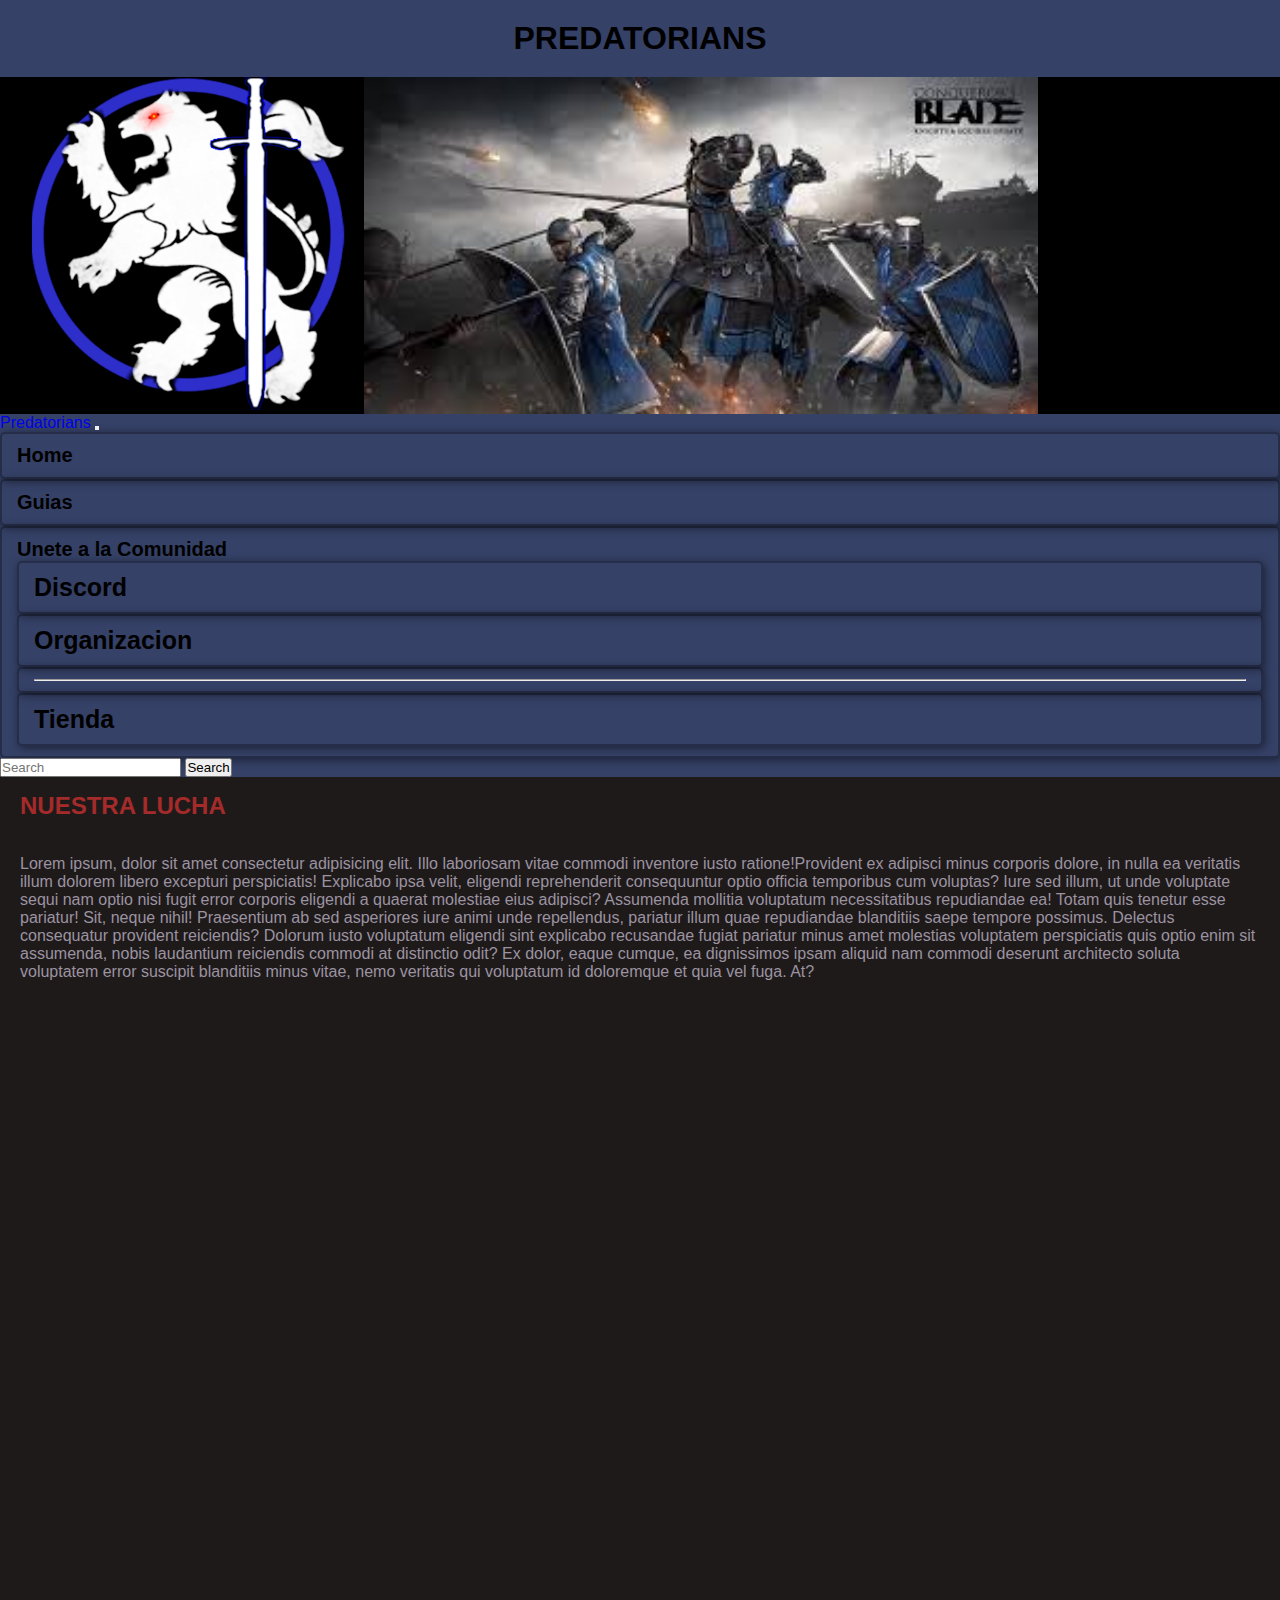
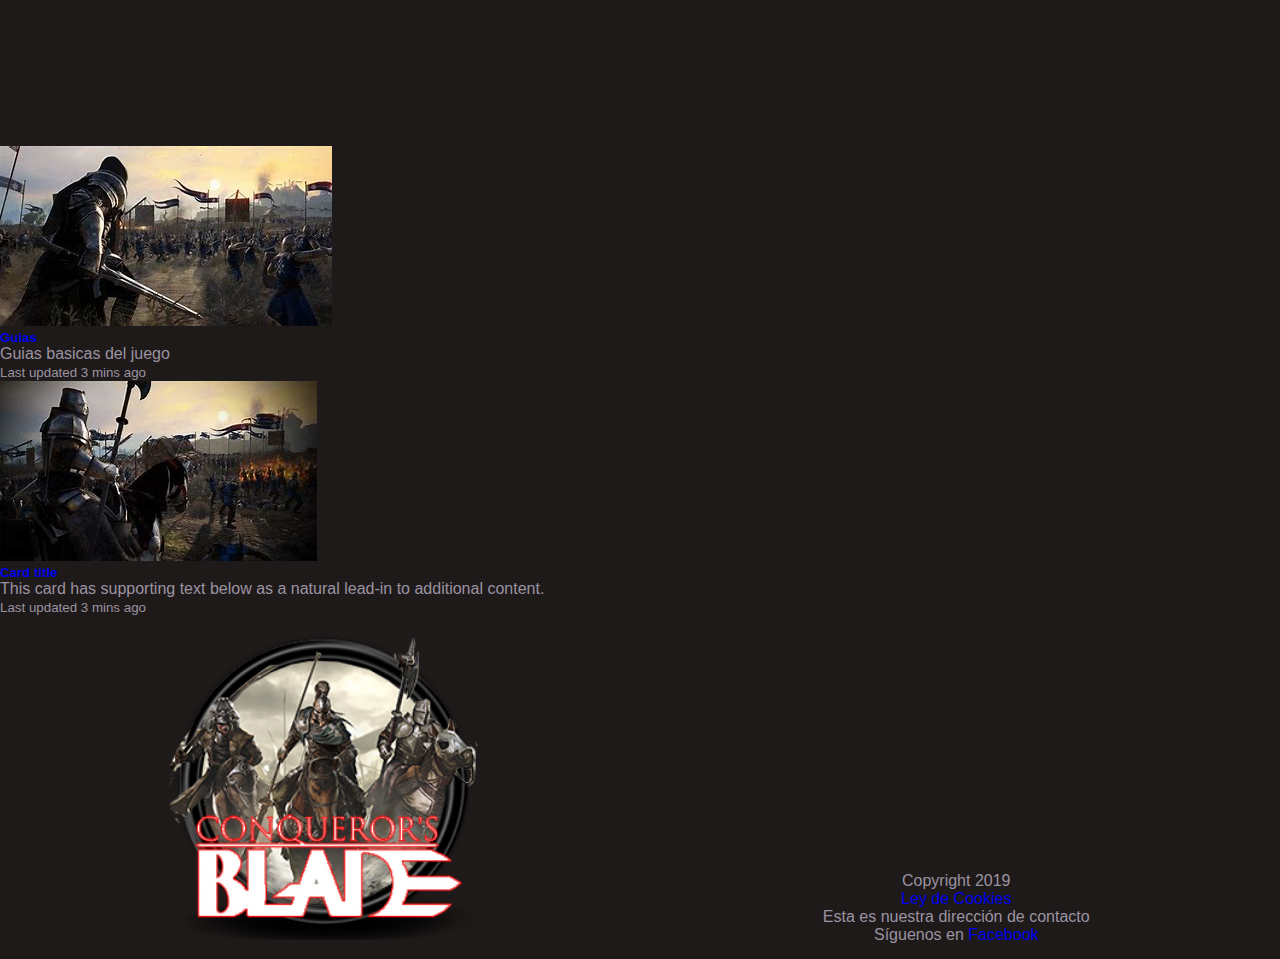
<file: index.html>
<!DOCTYPE html>
<html lang="en">
<head>
    <meta charset="UTF-8">
    <meta http-equiv="X-UA-Compatible" content="IE=edge">
    <meta name="viewport" content="width=device-width, initial-scale=1.0">
    <link href="https://cdn.jsdelivr.net/npm/bootstrap@5.1.3/dist/css/bootstrap.min.css" rel="stylesheet" integrity="sha384-1BmE4kWBq78iYhFldvKuhfTAU6auU8tT94WrHftjDbrCEXSU1oBoqyl2QvZ6jIW3" crossorigin="anonymous">
    <link rel="stylesheet" href="./css/nuevo.css">
    <title>Predatorians</title>
</head>
<body>
    <div class="wrapper">
        <header>
                <div>
                    <h1>Predatorians</h1>
                    <div class="header"> 
                        <img src="./img/logo.jpg" class="img-thumbnail" alt="Logo">
                    </div>
                </div>
        </header>
        <nav class="navbar navbar-expand-lg navbar-light bg-light">
            <div class="container-fluid">
              <a class="navbar-brand" href="./index.html">Predatorians</a>
              <button class="navbar-toggler" type="button" data-bs-toggle="collapse" data-bs-target="#navbarSupportedContent" aria-controls="navbarSupportedContent" aria-expanded="false" aria-label="Toggle navigation">
                <span class="navbar-toggler-icon"></span>
              </button>
              <div class="collapse navbar-collapse menu" id="navbarSupportedContent">
                <ul class="navbar-nav me-auto mb-2 mb-lg-0">
                  <li class="nav-item">
                    <a class="nav-link active" aria-current="page" href="./index.html">Home</a>
                  </li>
                  <li class="nav-item">
                    <a class="nav-link" href="./pages/guias.html">Guias</a>
                  </li>
                  <li class="nav-item dropdown">
                    <a class="nav-link dropdown-toggle" href="#" id="navbarDropdown" role="button" data-bs-toggle="dropdown" aria-expanded="false">
                        Unete a la Comunidad
                    </a>
                    <ul class="dropdown-menu" aria-labelledby="navbarDropdown">
                      <li><a class="dropdown-item" href="./pages/discord.html">Discord</a></li>
                      <li><a class="dropdown-item" href="./pages/organizacion.html">Organizacion</a></li>
                      <li><hr class="dropdown-divider"></li>
                      <li><a class="dropdown-item" href="./pages/tienda.html">Tienda</a></li>
                    </ul>
                  </li>
                </ul>
                <form class="d-flex">
                  <input class="form-control me-2" type="search" placeholder="Search" aria-label="Search">
                  <button class="btn btn-outline-success" type="submit">Search</button>
                </form>
              </div>
            </div>
          </nav>
        <article class="principal">
            <h2>Nuestra lucha</h2>
            <p>Lorem ipsum, dolor sit amet consectetur adipisicing elit.<span> Illo laboriosam vitae commodi inventore iusto ratione!</span>Provident ex adipisci minus corporis dolore, in nulla ea veritatis illum dolorem libero excepturi perspiciatis!
            Explicabo ipsa velit, eligendi reprehenderit consequuntur optio officia temporibus cum voluptas? Iure sed illum, ut unde voluptate sequi nam optio nisi fugit error corporis eligendi a quaerat molestiae eius adipisci?
            Assumenda mollitia voluptatum necessitatibus repudiandae ea! Totam quis tenetur esse pariatur! Sit, neque nihil! Praesentium ab sed asperiores iure animi unde repellendus, pariatur illum quae repudiandae blanditiis saepe tempore possimus.
            Delectus consequatur provident reiciendis? Dolorum iusto voluptatum eligendi sint explicabo recusandae fugiat pariatur minus amet molestias voluptatem perspiciatis quis optio enim sit assumenda, nobis laudantium reiciendis commodi at distinctio odit?
            Ex dolor, eaque cumque, ea dignissimos ipsam aliquid nam commodi deserunt architecto soluta voluptatem error suscipit blanditiis minus vitae, nemo veritatis qui voluptatum id doloremque et quia vel fuga. At?</p>
        </article>
        <section>
            <div class="video">
                <iframe src="https://www.youtube.com/embed/KxO_5-faBwQ" title="YouTube video player" frameborder="0" allow="accelerometer; autoplay; clipboard-write; encrypted-media; gyroscope; picture-in-picture" allowfullscreen></iframe>
            </div>
            <div class="card-group">
              <div class="card">
                <a href="pages/guias.html"><img src="./img/guia.jfif" class="card-img-top" alt="guias">
                <div class="card-body">
                  <h5 class="card-title">Guias</h5>
                  <p class="card-text">Guias basicas del juego</p>
                  <p class="card-text"><small class="text-muted">Last updated 3 mins ago</small></p>
                </div>
              </div>
              <div class="card">
                <a href="https://www.conquerorsblade.com/en/news/" target="_blank"><img src="./img/news.jfif" class="card-img-top" alt="noticias del juego">
                <div class="card-body">
                  <h5 class="card-title">Card title</h5>
                  <p class="card-text">This card has supporting text below as a natural lead-in to additional content.</p>
                  <p class="card-text"><small class="text-muted">Last updated 3 mins ago</small></p>
                </div>
              </div>
            </div>
        </section>
        <footer>
            <div class="final">
                <div class="f1">
                    <img src="./img/logo-fotter.png" alt="logo del juego">
                </div>
                <div class="f2">
                    <p>Copyright 2019</p>
                    <p><a href=”#”>Ley de Cookies</a></p>
                    <p>Esta es nuestra dirección de contacto</p>
                    <p>Síguenos en <a href=”#”>Facebook</a></p>
                </div>
            </div>
        </footer>
    </div>
    <script src="https://cdn.jsdelivr.net/npm/bootstrap@5.1.3/dist/js/bootstrap.bundle.min.js" integrity="sha384-ka7Sk0Gln4gmtz2MlQnikT1wXgYsOg+OMhuP+IlRH9sENBO0LRn5q+8nbTov4+1p" crossorigin="anonymous"></script>
</body>
</html>
</file>
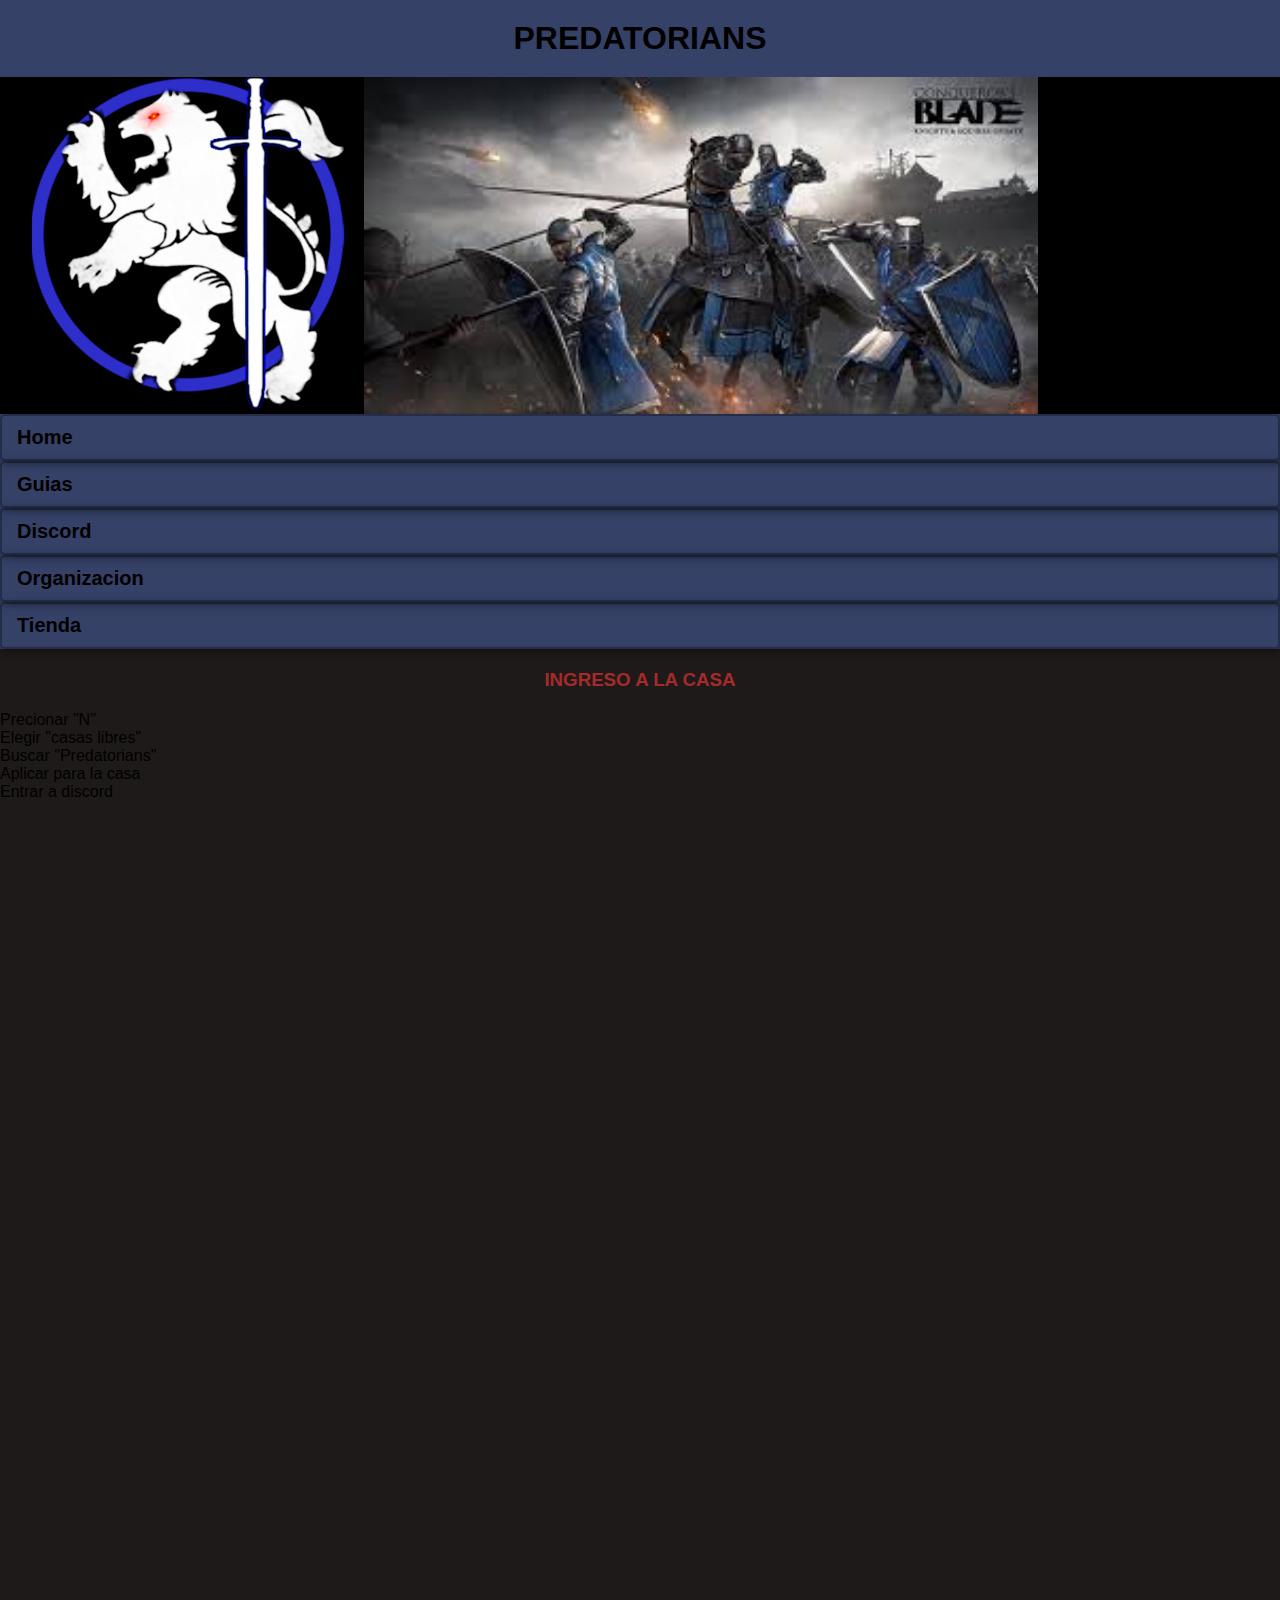
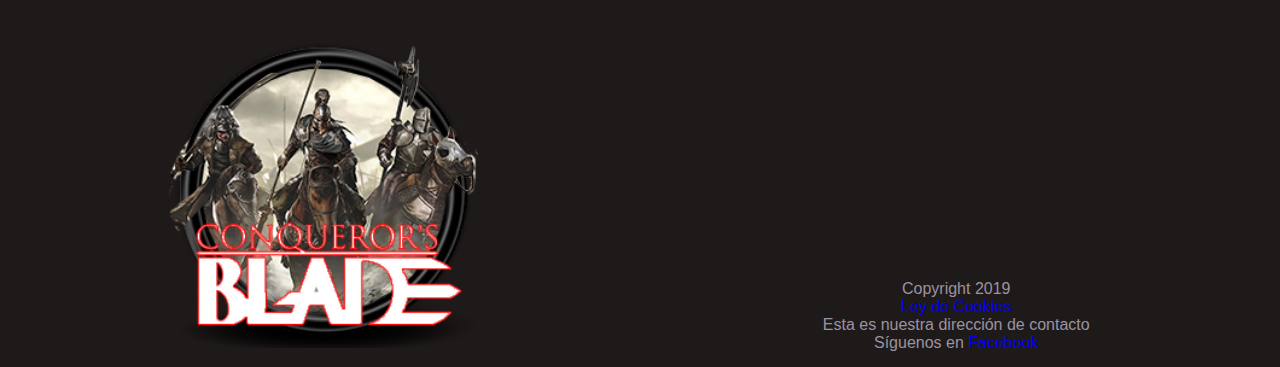
<file: pages/discord.html>
<!DOCTYPE html>
<html lang="en">
<head>
    <meta charset="UTF-8">
    <meta http-equiv="X-UA-Compatible" content="IE=edge">
    <meta name="viewport" content="width=device-width, initial-scale=1.0">
    <link rel="stylesheet" href="../css/nuevo.css">
    <title>Predatorians</title>
</head>
<body>
    <div class="wrapper">
        <header>
            <h1>Predatorians</h1>
            <div class="header"> 
                <img src="../img/logo.jpg" alt="Logo">
            </div>
        </header>
        <nav>
         <div class="menu">
                <ul>
                    <li><a href="./index.html">Home</a></li>
                    <li><a href="./pages/guias.html">Guias</a></li>
                    <li><a href="./pages/discord.html">Discord</a></li>
                    <li><a href="./pages/organizacion.html">Organizacion</a></li>
                    <li><a href="./pages/tienda.html">Tienda</a></li>
                </ul>
            </div>
        </nav>     
        <article class="ingreso">  
            <div>
                <h3>Ingreso a la casa</h3>
                <ol>
                    <li>Precionar "N"</li>
                    <li>Elegir "casas libres"</li>
                    <li>Buscar "Predatorians"</li>
                    <li>Aplicar para la casa</li>
                    <li>Entrar a discord</li>
                </ol>
            </div>
        </article> 
        <section>
            <div class="video-guia">
                <iframe width="560" height="315" src="https://www.youtube.com/embed/5cd2fOLRm2A" title="YouTube video player" frameborder="0" allow="accelerometer; autoplay; clipboard-write; encrypted-media; gyroscope; picture-in-picture" allowfullscreen></iframe>
            </div>
            <div class="discord">
                <iframe src="https://discord.com/widget?id=667861519123611660&theme=dark" width="350" height="500" allowtransparency="true" frameborder="0" sandbox="allow-popups allow-popups-to-escape-sandbox allow-same-origin allow-scripts"></iframe>
            </div>
        </section>
        <footer>
            <div class="final">
                <div class="f1">
                    <img src="../img/logo-fotter.png" alt="logo del juego">
                </div>
                <div class="f2">
                    <p>Copyright 2019</p>
                    <p><a href=”#”>Ley de Cookies</a></p>
                    <p>Esta es nuestra dirección de contacto</p>
                    <p>Síguenos en <a href=”#”>Facebook</a></p>
                </div>
            </div>
        </footer>
    </div>
</body>
</html>
</file>
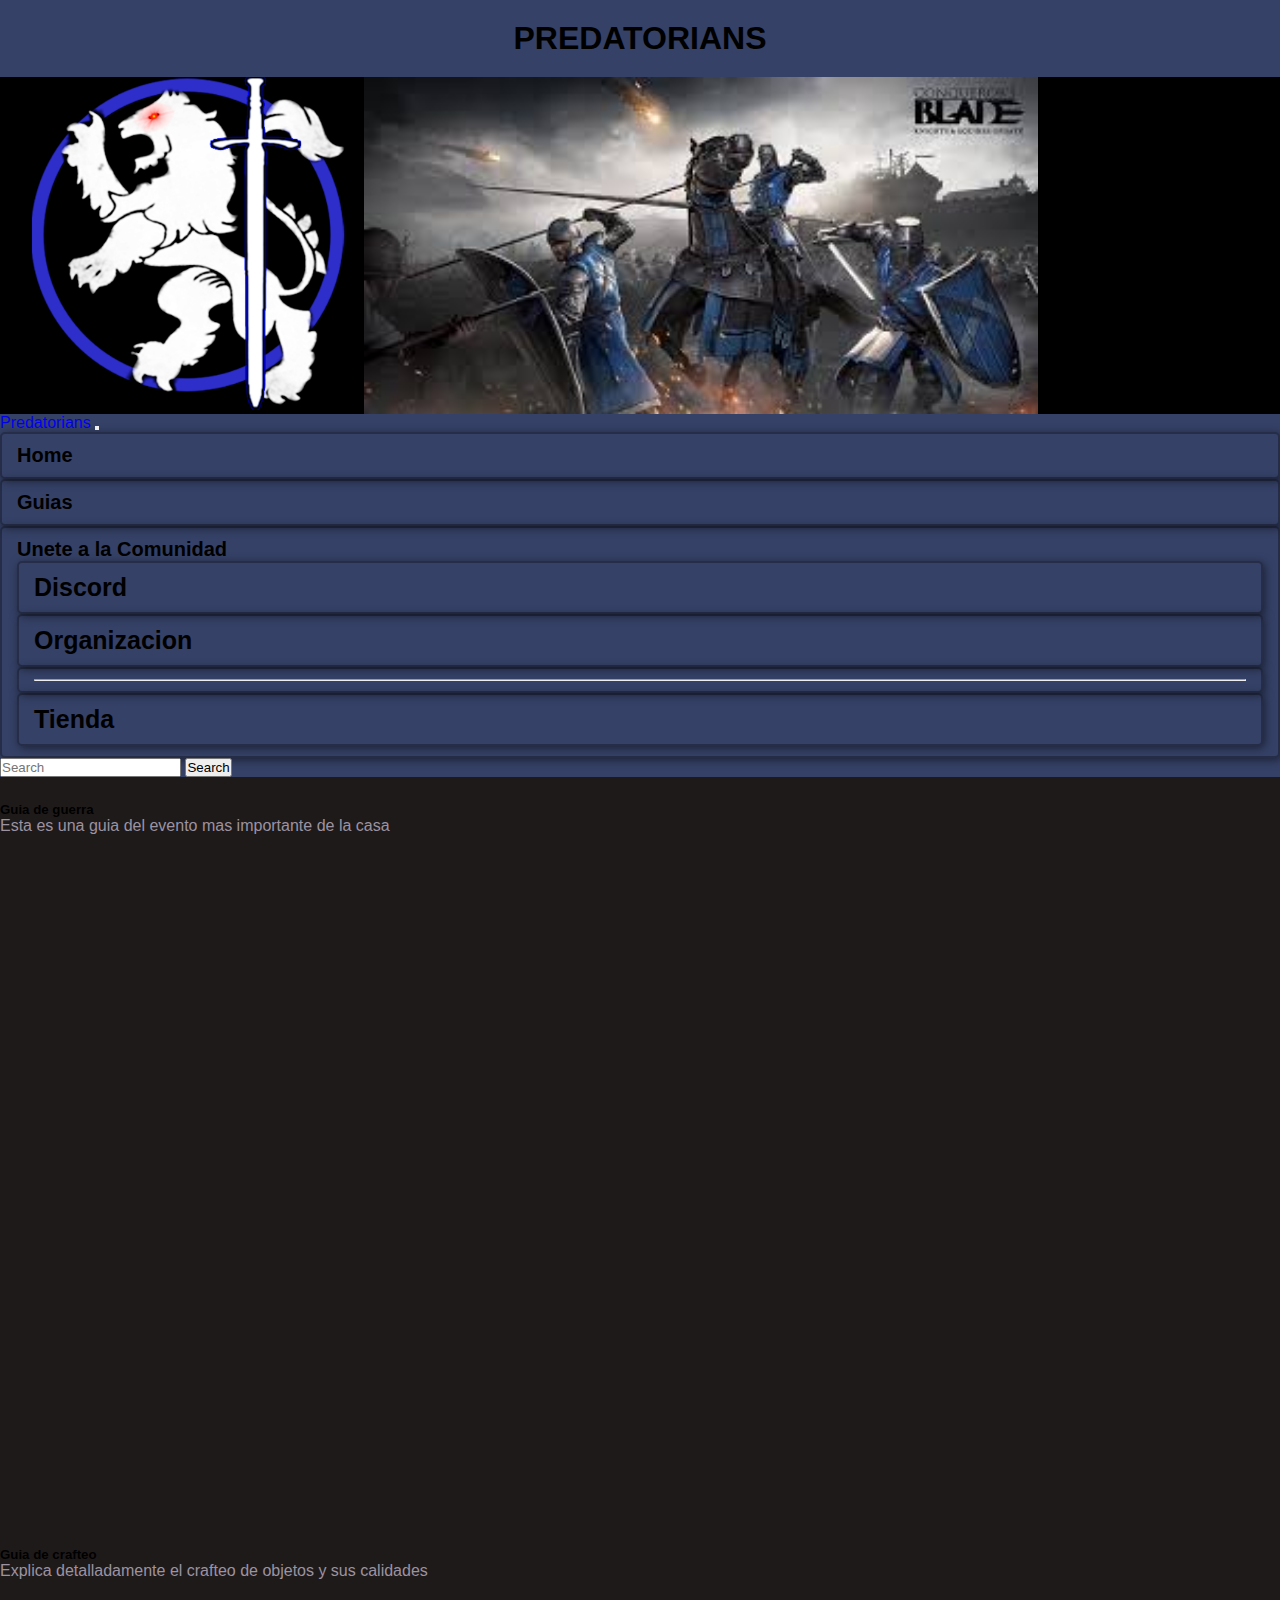
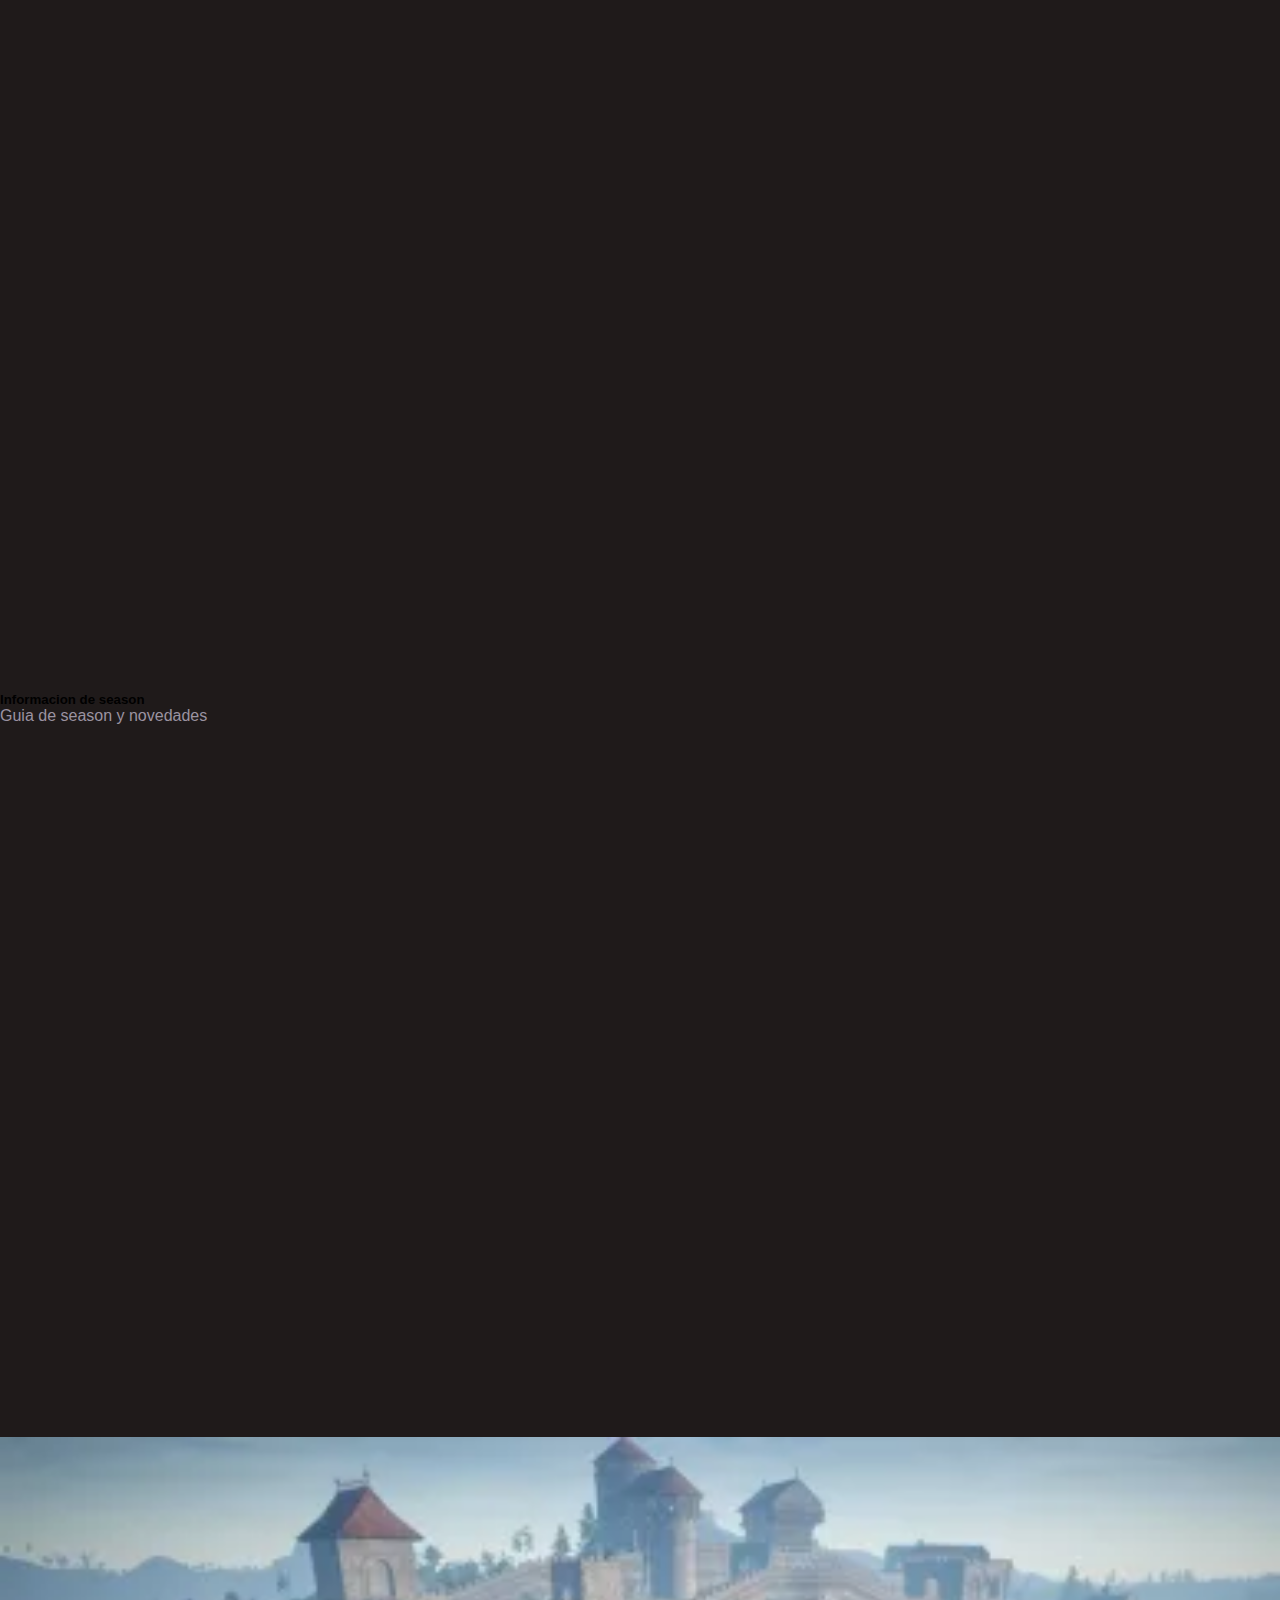
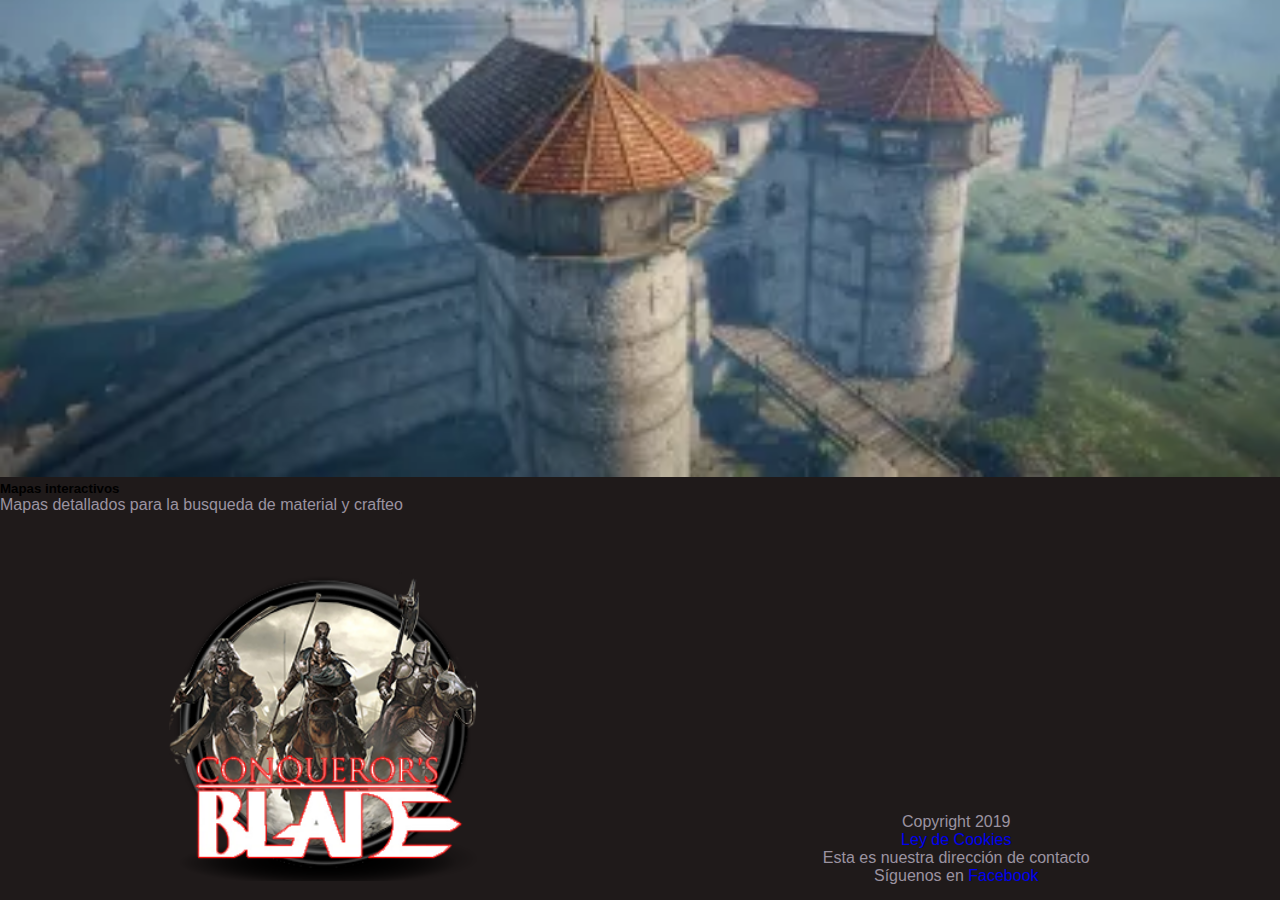
<file: pages/guias.html>
<!DOCTYPE html>
<html lang="en">
<head>
    <meta charset="UTF-8">
    <meta http-equiv="X-UA-Compatible" content="IE=edge">
    <meta name="viewport" content="width=device-width, initial-scale=1.0">
    <link href="https://cdn.jsdelivr.net/npm/bootstrap@5.1.3/dist/css/bootstrap.min.css" rel="stylesheet" integrity="sha384-1BmE4kWBq78iYhFldvKuhfTAU6auU8tT94WrHftjDbrCEXSU1oBoqyl2QvZ6jIW3" crossorigin="anonymous">
    <link rel="stylesheet" href="../css/nuevo.css">
    <title>Predatorians</title>
</head>
<body>
    <div class="wrapper">
        <header>
            <div>
                <h1>Predatorians</h1>
                <div class="header"> 
                    <img src="../img/logo.jpg" class="img-thumbnail" alt="Logo">
                </div>
            </div>
    </header>
    <nav class="navbar navbar-expand-lg navbar-light bg-light">
        <div class="container-fluid">
          <a class="navbar-brand" href="../index.html">Predatorians</a>
          <button class="navbar-toggler" type="button" data-bs-toggle="collapse" data-bs-target="#navbarSupportedContent" aria-controls="navbarSupportedContent" aria-expanded="false" aria-label="Toggle navigation">
            <span class="navbar-toggler-icon"></span>
          </button>
          <div class="collapse navbar-collapse menu" id="navbarSupportedContent">
            <ul class="navbar-nav me-auto mb-2 mb-lg-0">
              <li class="nav-item">
                <a class="nav-link active" aria-current="page" href="../index.html">Home</a>
              </li>
              <li class="nav-item">
                <a class="nav-link" href="../pages/guias.html">Guias</a>
              </li>
              <li class="nav-item dropdown">
                <a class="nav-link dropdown-toggle" href="#" id="navbarDropdown" role="button" data-bs-toggle="dropdown" aria-expanded="false">
                    Unete a la Comunidad
                </a>
                <ul class="dropdown-menu" aria-labelledby="navbarDropdown">
                  <li><a class="dropdown-item" href="../pages/discord.html">Discord</a></li>
                  <li><a class="dropdown-item" href="../pages/organizacion.html">Organizacion</a></li>
                  <li><hr class="dropdown-divider"></li>
                  <li><a class="dropdown-item" href="../pages/tienda.html">Tienda</a></li>
                </ul>
              </li>
            </ul>
            <form class="d-flex">
              <input class="form-control me-2" type="search" placeholder="Search" aria-label="Search">
              <button class="btn btn-outline-success" type="submit">Search</button>
            </form>
          </div>
        </div>
      </nav>
      <div class="row row-cols-1 row-cols-md-2 g-4">
        <div class="col">
          <div class="card uno">
            <iframe width="560" height="315" src="https://www.youtube.com/embed/3Mm-mV0IIHs" title="YouTube video player" frameborder="0" allow="accelerometer; autoplay; clipboard-write; encrypted-media; gyroscope; picture-in-picture" allowfullscreen></iframe>
            <div class="card-body">
              <h5 class="card-title">Guia de guerra</h5>
              <p class="card-text">Esta es una guia del evento mas importante de la casa</p>
            </div>
          </div>
        </div>
        <div class="col">
          <div class="card dos">
            <iframe width="560" height="315" src="https://www.youtube.com/embed/QQhP1dxWInI" title="YouTube video player" frameborder="0" allow="accelerometer; autoplay; clipboard-write; encrypted-media; gyroscope; picture-in-picture" allowfullscreen></iframe>
            <div class="card-body">
              <h5 class="card-title">Guia de crafteo</h5>
              <p class="card-text">Explica detalladamente el crafteo de objetos y sus calidades</p>
            </div>
          </div>
        </div>
        <div class="col">
          <div class="card tres">
            <iframe width="560" height="315" src="https://www.youtube.com/embed/Qs3sKZKXj3A" title="YouTube video player" frameborder="0" allow="accelerometer; autoplay; clipboard-write; encrypted-media; gyroscope; picture-in-picture" allowfullscreen></iframe>
            <div class="card-body">
              <h5 class="card-title">Informacion de season</h5>
              <p class="card-text">Guia de season y novedades</p>
            </div>
          </div>
        </div>
        <div class="col">
          <div class="card cuatro">
            <a href="https://elusiveguides.wixsite.com/home/interactive-tw-map" target="_blank"><img src="../img/mapas.webp" alt="mapas"></a>
            <div class="card-body">
              <h5 class="card-title">Mapas interactivos</h5>
              <p class="card-text">Mapas detallados para la busqueda de material y crafteo</p>
            </div>
          </div>
        </div>
      </div>  
        <footer>
            <div class="final">
                <div class="f1">
                    <img src="../img/logo-fotter.png" alt="logo del juego">
                </div>
                <div class="f2">
                    <p>Copyright 2019</p>
                    <p><a href=”#”>Ley de Cookies</a></p>
                    <p>Esta es nuestra dirección de contacto</p>
                    <p>Síguenos en <a href=”#”>Facebook</a></p>
                </div>
            </div>
        </footer>
    </div>
    <script src="https://cdn.jsdelivr.net/npm/bootstrap@5.1.3/dist/js/bootstrap.bundle.min.js" integrity="sha384-ka7Sk0Gln4gmtz2MlQnikT1wXgYsOg+OMhuP+IlRH9sENBO0LRn5q+8nbTov4+1p" crossorigin="anonymous"></script>
</body>
</html>
</file>
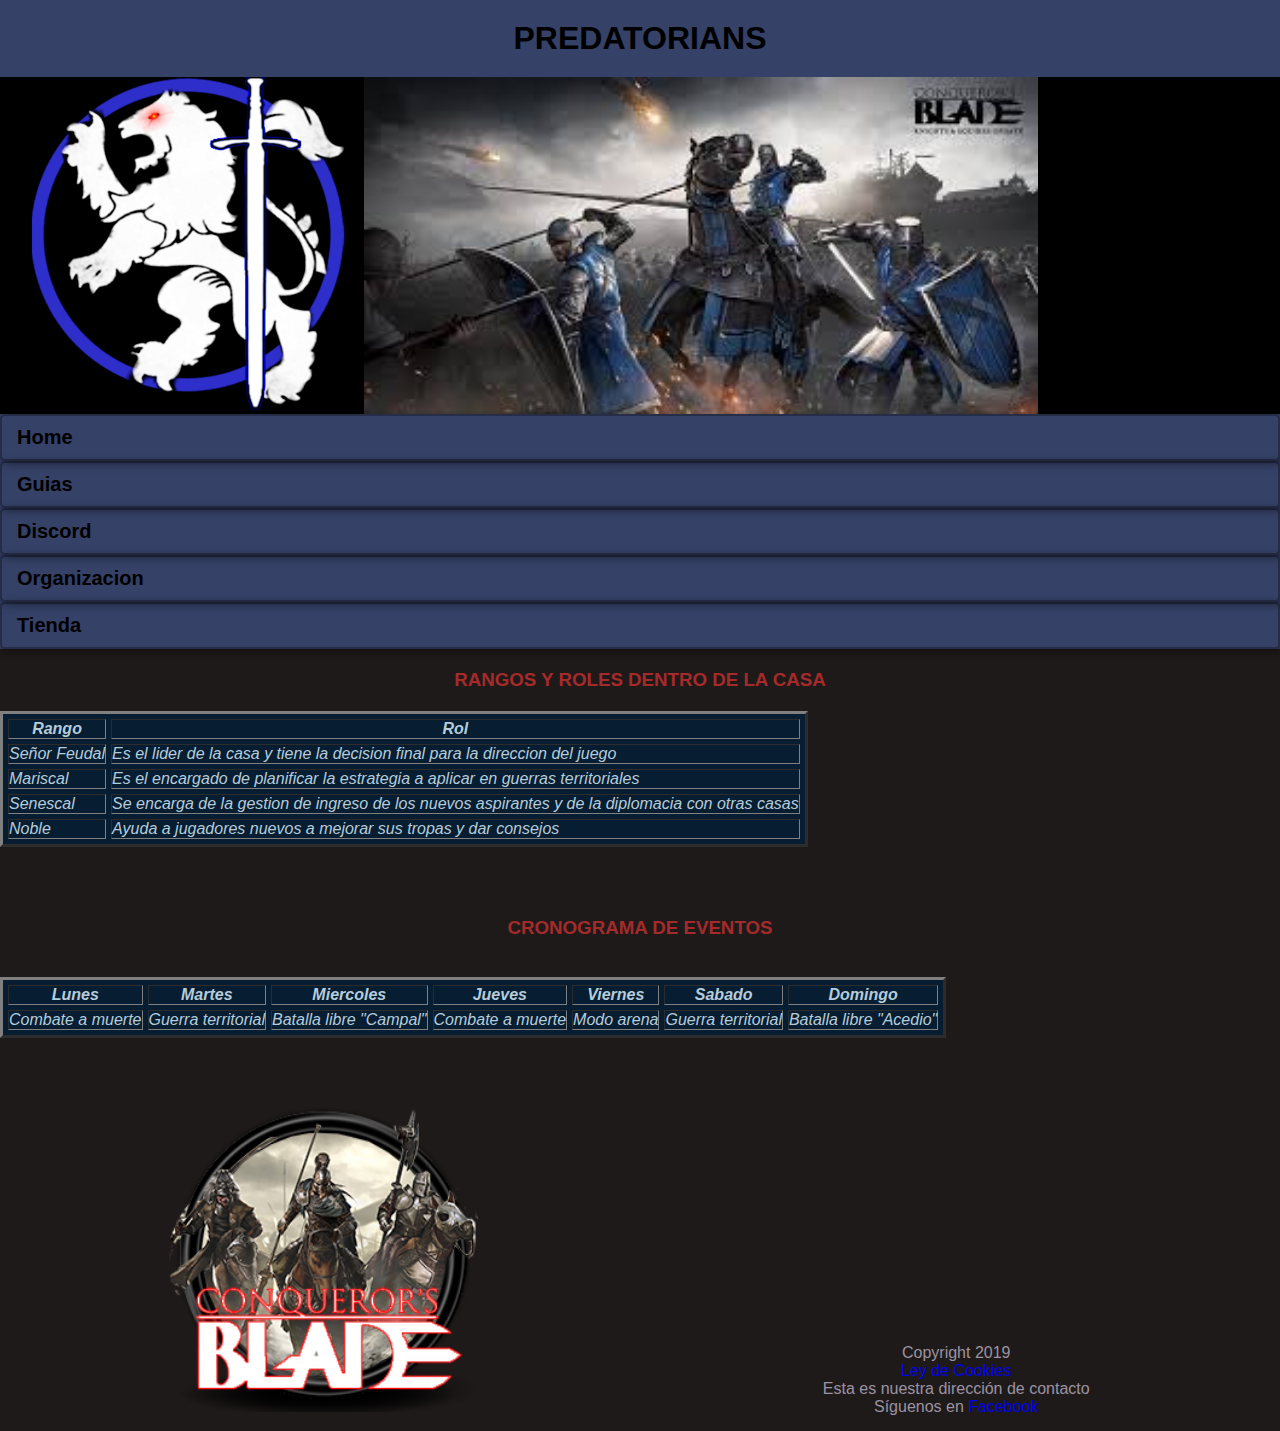
<file: pages/organizacion.html>
<!DOCTYPE html>
<html lang="en">
<head>
    <meta charset="UTF-8">
    <meta http-equiv="X-UA-Compatible" content="IE=edge">
    <meta name="viewport" content="width=device-width, initial-scale=1.0">
    <link rel="stylesheet" href="../css/nuevo.css">
    <title>Predatorians</title>
</head>
<body>
    <div class="wrapper">
        <header>
            <h1>Predatorians</h1>
            <div class="header"> 
                <img src="../img/logo.jpg" alt="Logo">
            </div>
        </header>
        <nav>
            <div class="menu">
                   <ul>
                       <li><a href="./index.html">Home</a></li>
                       <li><a href="./pages/guias.html">Guias</a></li>
                       <li><a href="./pages/discord.html">Discord</a></li>
                       <li><a href="./pages/organizacion.html">Organizacion</a></li>
                       <li><a href="./pages/tienda.html">Tienda</a></li>
                   </ul>
               </div>
           </nav> 
        <section>
            <div class="table">
                <h3>Rangos y roles dentro de la casa</h3>
                <table border="3" cellpadding="5" cellspacing="5">
                    <tr>
                        <th>Rango</th>
                        <th>Rol</th>
                    </tr>
                    <tr>
                        <td>Señor Feudal</td>
                        <td>Es el lider de la casa y tiene la decision final para la direccion del juego</td>
                    </tr>
                    <tr>
                        <td>Mariscal</td>
                        <td>Es el encargado de planificar la estrategia a aplicar en guerras territoriales</td>
                    </tr>
                    <tr>
                        <td>Senescal</td>
                        <td>Se encarga de la gestion de ingreso de los nuevos aspirantes y de la diplomacia con otras casas</td>
                    </tr>
                    <tr>
                        <td>Noble</td>
                        <td>Ayuda a jugadores nuevos a mejorar sus tropas y dar consejos</td>
                    </tr>
                </table>
            </div>
                <h3>Cronograma de eventos</h3>
            <div>
                <table border="3" cellpadding="5" cellspacing="5">
                    <tr>
                        <th>Lunes</th>
                        <th>Martes</th>
                        <th>Miercoles</th>
                        <th>Jueves</th>
                        <th>Viernes</th>
                        <th>Sabado</th>
                        <th>Domingo</th>
                    </tr>
                    <br>
                    <tr>
                        <td>Combate a muerte</td>
                        <td>Guerra territorial</td>
                        <td>Batalla libre "Campal"</td>
                        <td>Combate a muerte</td>
                        <td>Modo arena</td>
                        <td>Guerra territorial</td>
                        <td>Batalla libre "Acedio"</td>
                    </tr>
                </table>
            </div>
        </section>
        <footer>
            <div class="final">
                <div class="f1">
                    <img src="../img/logo-fotter.png" alt="logo del juego">
                </div>
                <div class="f2">
                    <p>Copyright 2019</p>
                    <p><a href=”#”>Ley de Cookies</a></p>
                    <p>Esta es nuestra dirección de contacto</p>
                    <p>Síguenos en <a href=”#”>Facebook</a></p>
                </div>
            </div>
        </footer>
    </div>
</body>
</html>
</file>
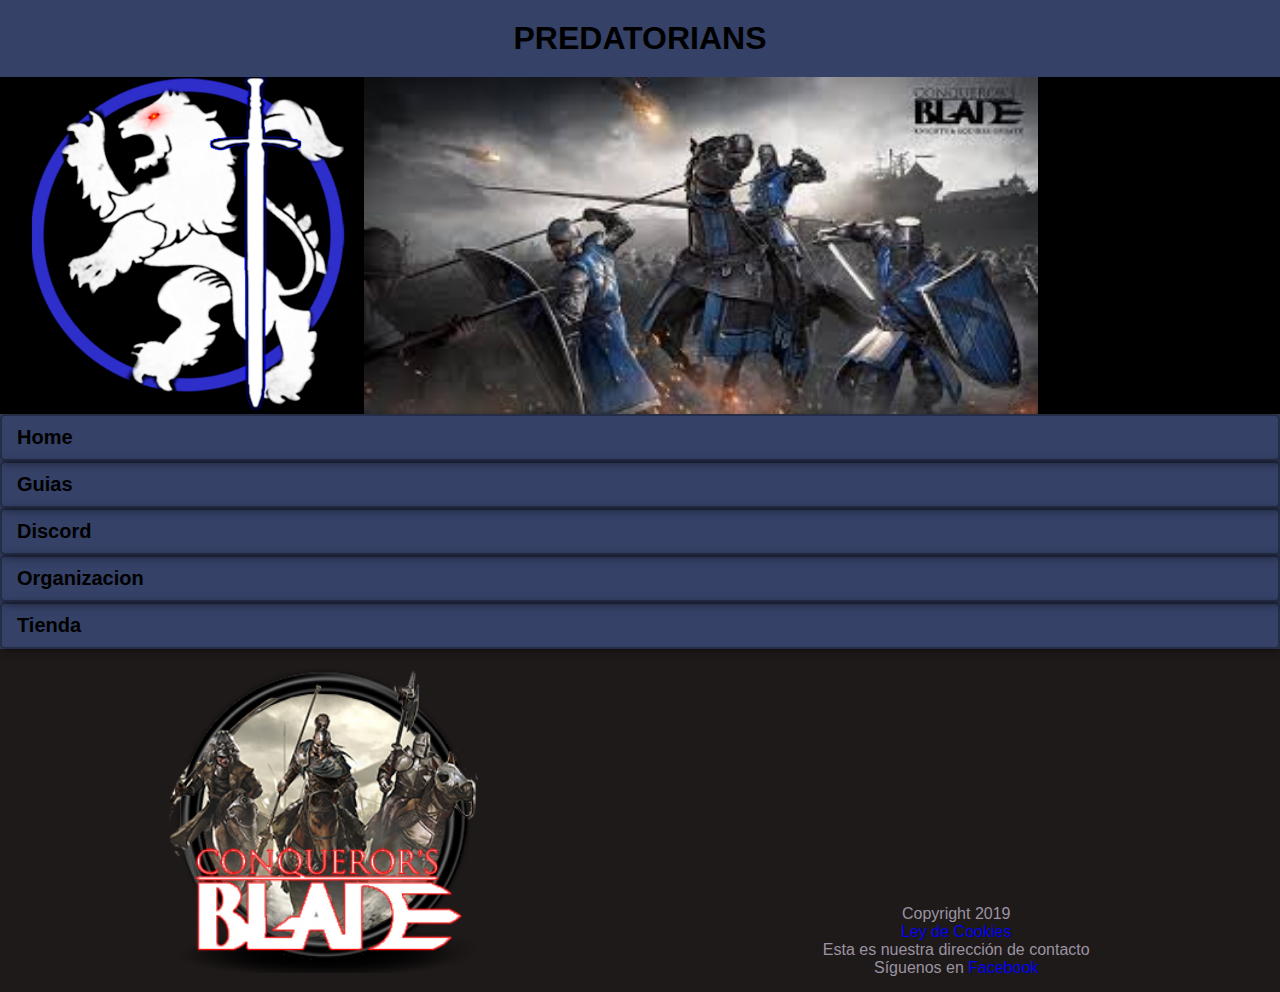
<file: pages/tienda.html>
<!DOCTYPE html>
<html lang="en">
<head>
    <meta charset="UTF-8">
    <meta http-equiv="X-UA-Compatible" content="IE=edge">
    <meta name="viewport" content="width=device-width, initial-scale=1.0">
    <link rel="stylesheet" href="../css/nuevo.css">
    <title>Predatorians</title>
</head>
<body>
    <div class="wrapper">
        <header>
            <h1>Predatorians</h1>
            <div class="header"> 
                <img src="../img/logo.jpg" alt="Logo">
            </div>
        </header>
        <nav>
            <div class="menu">
                   <ul>
                       <li><a href="./index.html">Home</a></li>
                       <li><a href="./pages/guias.html">Guias</a></li>
                       <li><a href="./pages/discord.html">Discord</a></li>
                       <li><a href="./pages/organizacion.html">Organizacion</a></li>
                       <li><a href="./pages/tienda.html">Tienda</a></li>
                   </ul>
               </div>
           </nav> 
        <footer>
            <div class="final">
                <div class="f1">
                    <img src="../img/logo-fotter.png" alt="logo del juego">
                </div>
                <div class="f2">
                    <p>Copyright 2019</p>
                    <p><a href=”#”>Ley de Cookies</a></p>
                    <p>Esta es nuestra dirección de contacto</p>
                    <p>Síguenos en <a href=”#”>Facebook</a></p>
                </div>
            </div>
        </footer>
    </div>
</body>
</html>
</file>
<file: css/nuevo.css>
* {
    margin: 0;
    padding: 0;
    box-sizing: border-box;
    font-family: 'Trebuchet MS', 'Lucida Sans Unicode', 'Lucida Grande', 'Lucida Sans', Arial, sans-serif;
}

.principal p {
    color: rgb(155, 147, 161);
    padding: 20px;
}
p {
    color: rgb(155, 147, 161);
    
}

body {
    background-color: #1f1a1a;
}

a {
    text-decoration: none;
}

h1 {
    text-align: center;
    text-transform: uppercase;
    padding: 20px 0;
    background-color: rgb(53, 65, 103);
}

h2 {
    text-transform: uppercase;
    color: brown;
    font-weight: bold;
    padding: 15px 20px;
}

h3 {
    text-transform: uppercase;
    color: brown;
    font-weight: bold;
    padding: 20px 5px;
    text-align: center;
}
nav div {
    background-color: rgb(53, 65, 103);
}
.header img {
    position: relative;
    left: 20%;
    top: 10%;
    width: 60%;
}

.menu ul {
    background-color: rgb(53, 65, 103);
}

.menu ul li {
    font-size: 1.25em;
    font-weight: bold;
    padding: 10px 30px;
    border-radius: 5px;
    border: 2px solid rgba(0,0,0,0.3);
    box-shadow: 2px 2px 10px rgba(0,0,0,0.5);
}

.menu ul li a {
    color: black;
    font-family: 'Lucida Sans', 'Lucida Sans Regular', 'Lucida Grande', 'Lucida Sans Unicode', Geneva, Verdana, sans-serif;
}

.menu ul li a:hover {
    color: aliceblue;
}

table {
    background-color: #071d32;
    color: #b5ccda;
    font-style: italic;
    margin-bottom: 50px;
}

.video {
	position: relative;
	padding-bottom: 56.25%;
	padding-top: 25px;
	height: 0;
}

.video iframe {
	position: absolute;
	top: 0;
	left: 0;
	width: 100%;
	height: 100%;
    padding: 25px;
}
.url-flex div {
    display: flex;
    flex-direction: column;
    text-align: center;
}

.url-flex div a img {
    width: 90%;
}

.f1 img {
     width: 50%;
}

.guias {
    display: grid;
    grid-template-columns: repeat(1, 1fr);
    grid-template-rows: repeat(1, 1fr);
    grid-column-gap: 10px;
    grid-row-gap: 10px;
    justify-content: center;
    padding: 20px;
}

.uno {
    position: relative;
	padding-bottom: 56.25%;
	padding-top: 25px;
	height: 0;
}

.uno iframe {
    position: absolute;
	top: 0;
	left: 0;
	width: 100%;
	height: 100%;
}

.dos {
    position: relative;
	padding-bottom: 56.25%;
	padding-top: 25px;
	height: 0;
}

.dos iframe {
    position: absolute;
	top: 0;
	left: 0;
	width: 100%;
	height: 100%;
}

.tres {
    position: relative;
	padding-bottom: 56.25%;
	padding-top: 25px;
	height: 0;
}

.tres iframe {
    position: absolute;
	top: 0;
	left: 0;
	width: 100%;
	height: 100%;
}

.cuatro {
    position: relative;
	padding-bottom: 56.25%;
	padding-top: 25px;
	height: 0;
}

.cuatro a img {
    position: relative;
    top: 10%;
    width: 100%;
}


.final {
    display: flex;
    flex-direction:column;
    text-align: center;
    padding: 15px;
}
.url-flex {
    display: grid;
    grid-template-columns: repeat(1, 1fr);
    grid-template-rows: repeat(1, 1fr);
    grid-column-gap: 0px;
    grid-row-gap: 0px;
    }

@media (min-width: 550px){
    .url-flex {
    grid-template-columns: repeat(2, 1fr);
    grid-template-rows: repeat(1, 1fr);
}


.menu ul li {
    padding: 10px 15px;
    list-style-type: none;
}

.final {
    display: grid;
    grid-template-columns: repeat(2, 1fr);
    grid-template-rows: repeat(1, 1fr);
    grid-column-gap: 15px;
    grid-row-gap: 20px;
    align-items: end
}
}

@media (min-width: 1000px){
    .header img {
        position: relative;
        left: 2%;
        top: 10%;
        width: 25%;
    }
    .header {
        background-image: url(../img/header);
        background-size: contain;
        background-repeat: no-repeat;
        background-position: 60%;
        background-color: rgb(0, 0, 0);

    }
}
</file>
